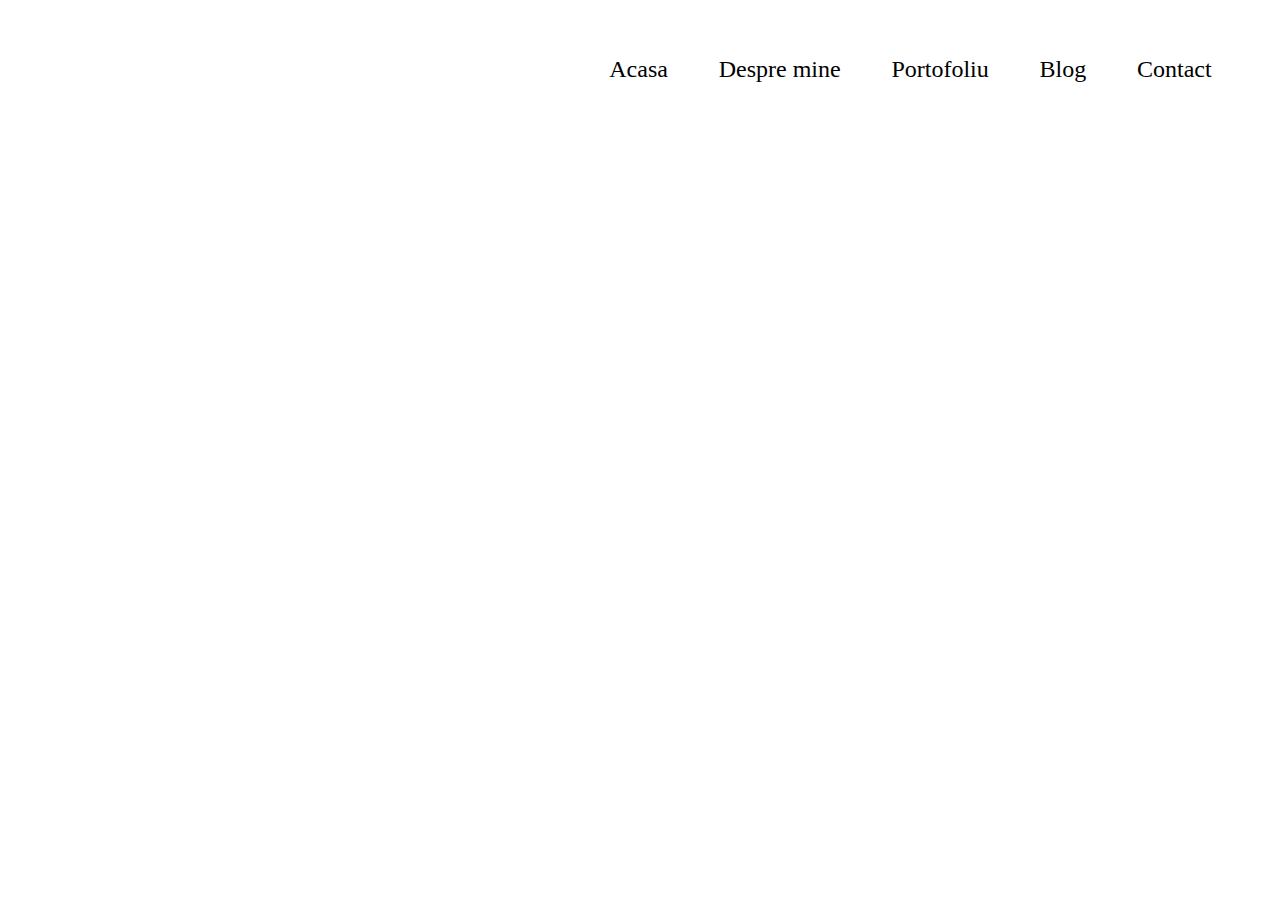
<file: html/index.html>
<!DOCTYPE html>
<html>
<head>
	<link rel="stylesheet" href="Css\index.css">
</head>
<body>

<div class = "top">
<div class = "butoane">
	<a href = "Html\top\Acasa.html" class = "buton"> Acasa </a>
	<a href = "Html\top\Despre_mine.html" class = "buton"> Despre mine </a>
	<a href = "Html\top\Portofoliu.html" class = "buton"> Portofoliu </a>
	<a href = "Html\top\Blog.html" class = "buton"> Blog </a>
	<a href = "Html\top\Contact.html" class = "buton"> Contact </a>
</div>	

</div>
</body>
</html>
</file>
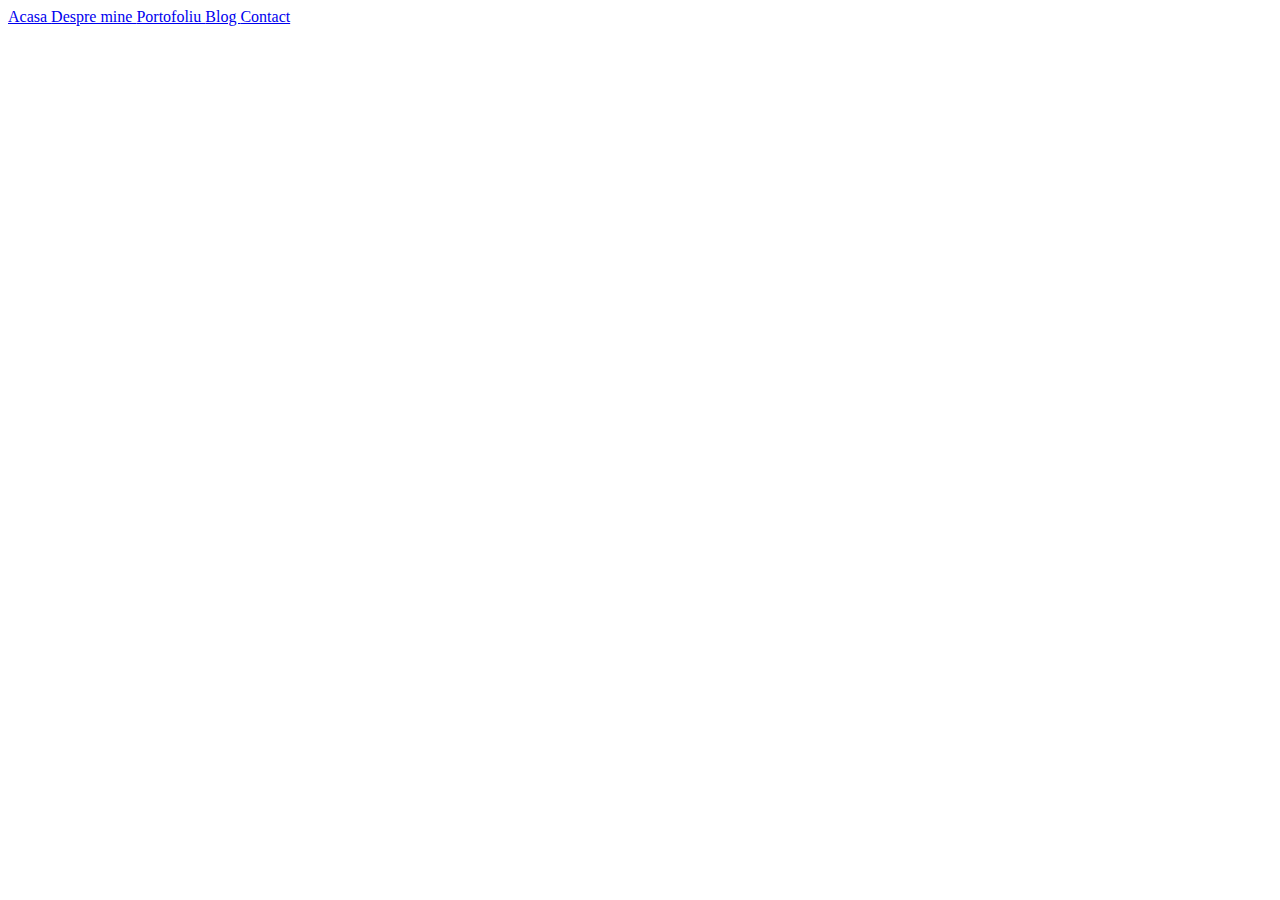
<file: html/Html/personal.html>
<!DOCTYPE html>
<html>
<head>
	<link rel="stylesheet" href="C:\Users\Sn0ke\Desktop\html\Css\Personal.css">
</head>
<body>

<div class = "top">
<div class = "butoane">
	<a href = "C:\Users\Sn0ke\Desktop\html\Html\top\Acasa.html" class = "buton"> Acasa </a>
	<a href = "C:\Users\Sn0ke\Desktop\html\Html\top\Despre_mine.html" class = "buton"> Despre mine </a>
	<a href = "C:\Users\Sn0ke\Desktop\html\Html\top\Portofoliu.html" class = "buton"> Portofoliu </a>
	<a href = "C:\Users\Sn0ke\Desktop\html\Html\top\Blog.html" class = "buton"> Blog </a>
	<a href = "C:\Users\Sn0ke\Desktop\html\Html\top\Contact.html" class = "buton"> Contact </a>
</div>	

</div>
</body>
</html>
</file>
